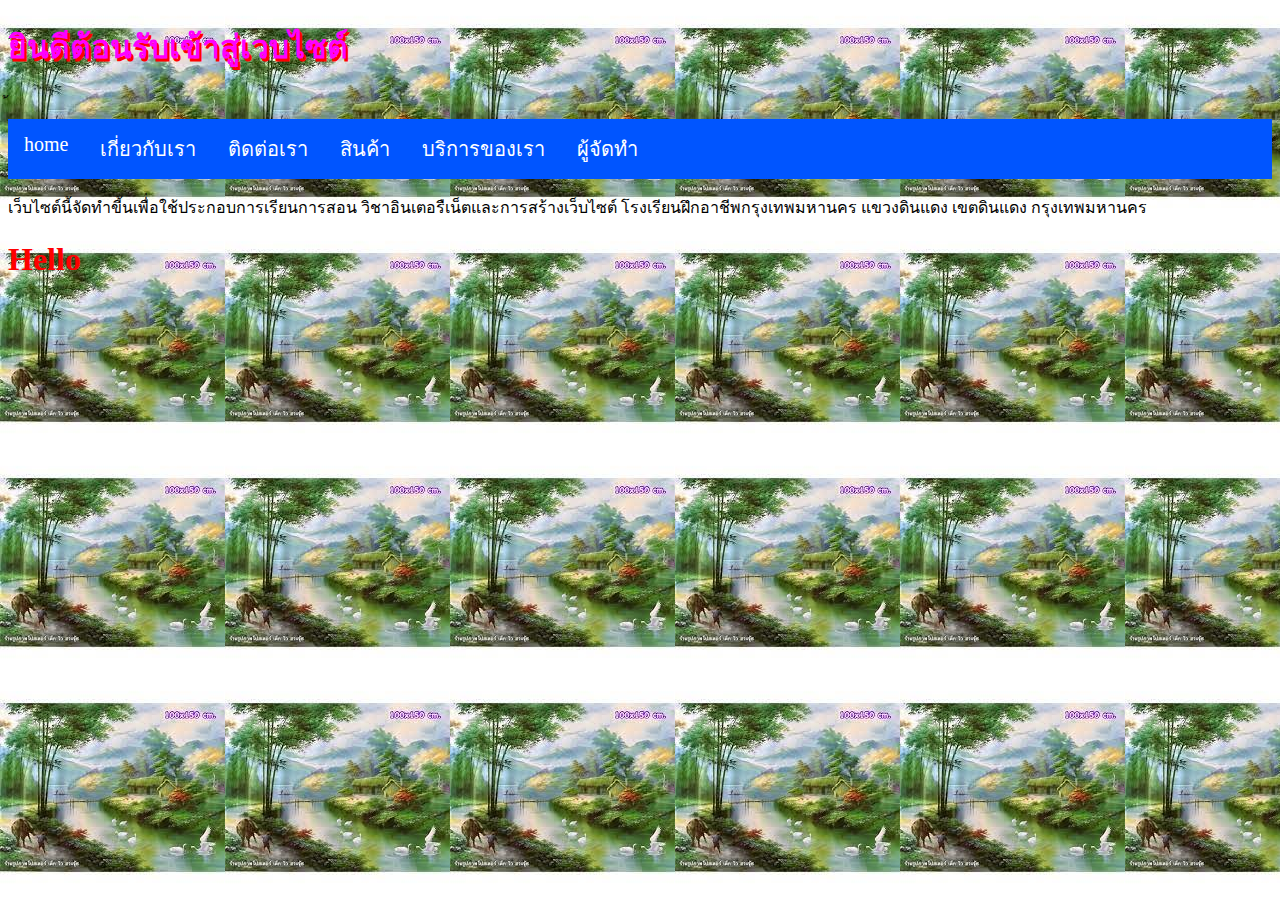
<file: index.html>
<!DOCTYPE html>
<html lang="en">
<head>
    <meta charset="UTF-8">
    <meta http-equiv="X-UA-Compatible" content="IE=edge">
    <meta name="viewport" content="width=device-width, initial-scale=1.0">
    <title>บริษัท พิกัด จำกัด</title>
    <link rel="stylesheet" href="./script/style.css" />
</head>
<body class="bgimg">
    <h1 class="abc"> ยินดีต้อนรับเข้าสู่เวบไซต์ </h1>
   
้<ul>
    <li><a href="index.html"> home </a></li>
    <li><a href="about.html"> เกี่ยวกับเรา </a></li>
    <li><a href="contact.html"> ติดต่อเรา </a></li>
    <li><a href="product.html"> สินค้า </a></li>
    <li><a href="service.html"> บริการของเรา </a></li>
    <li><a href="resume.html"> ผู้จัดทำ </a></li>
</ul>

    <p>
        เว็บไซต์นี้จัดทำขี้นเพื่่อใช้ประกอบการเรียนการสอน วิชาอินเตอรืเน็ตและการสร้างเว็บไซต์ โรงเรียนฝึกอาชีพกรุงเทพมหานคร แขวงดินแดง เขตดินแดง กรุงเทพมหานคร 
    </p>
    
    <h1>Hello</h1>
</body>
</html>
</file>
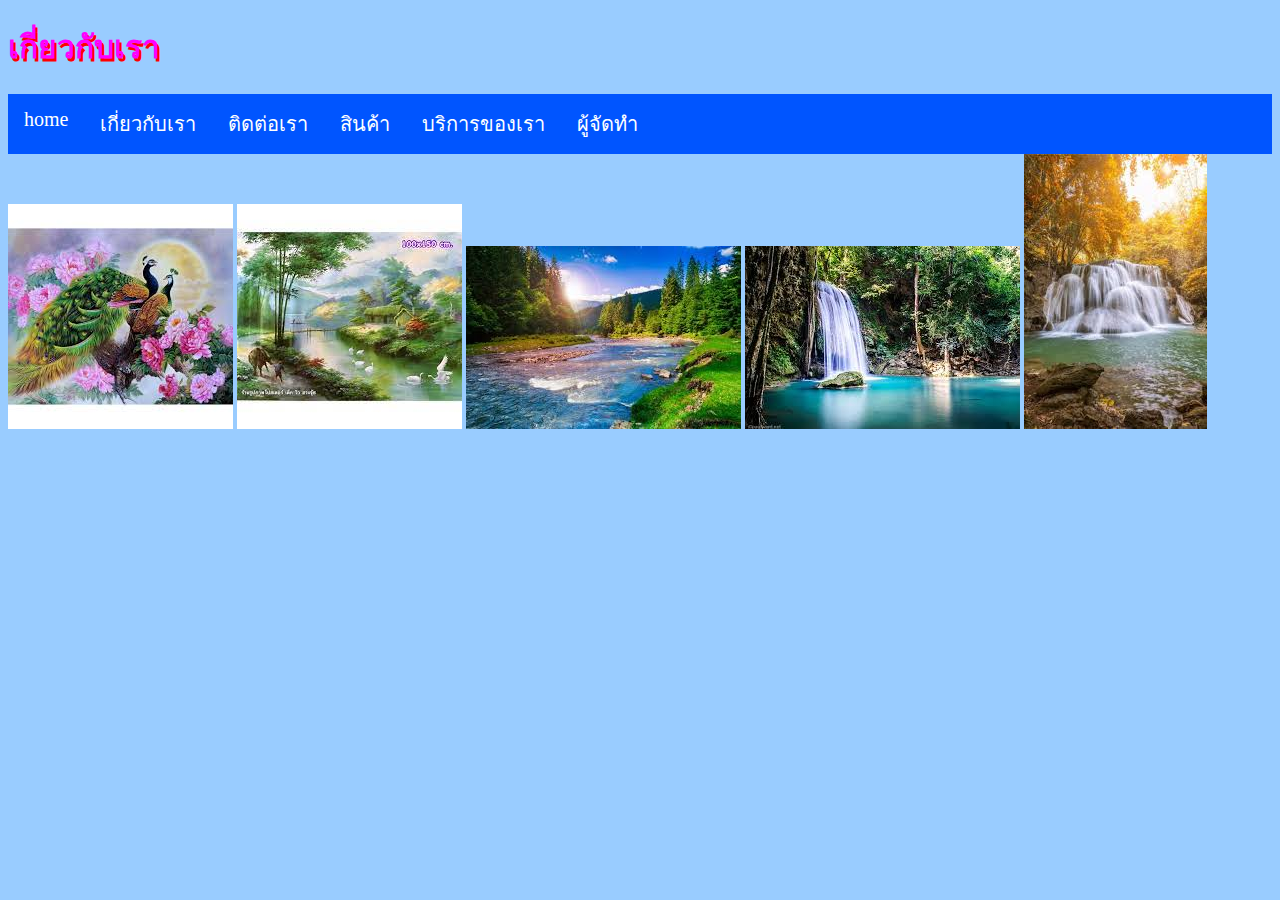
<file: about.html>
<!DOCTYPE html>
<html lang="en">
<head>
    <meta charset="UTF-8">
    <meta http-equiv="X-UA-Compatible" content="IE=edge">
    <meta name="viewport" content="width=device-width, initial-scale=1.0">
    <title>เกี่ยวกับเรา</title>
    <link rel="stylesheet" href="./script/style.css" />
</head>
<body class="bg" >
    <h1 class="abc">เกี่ยวกับเรา</h1>

    <ul>
        <li><a href="index.html"> home </a></li>
        <li><a href="about.html"> เกี่ยวกับเรา </a></li>
        <li><a href="contact.html"> ติดต่อเรา </a></li>
        <li><a href="product.html"> สินค้า </a></li>
        <li><a href="service.html"> บริการของเรา </a></li>
        <li><a href="resume.html"> ผู้จัดทำ </a></li>
    </ul>


    <img src="./images/มา.jpg" />
    <img src="./images/ก่อน.jpg" />
    <img src="./images/ทา.jpg" />
    <img src="./images/สัน.jpg" />
    <img src="./images/วัน.jpg" />


</body>
</html>
</file>
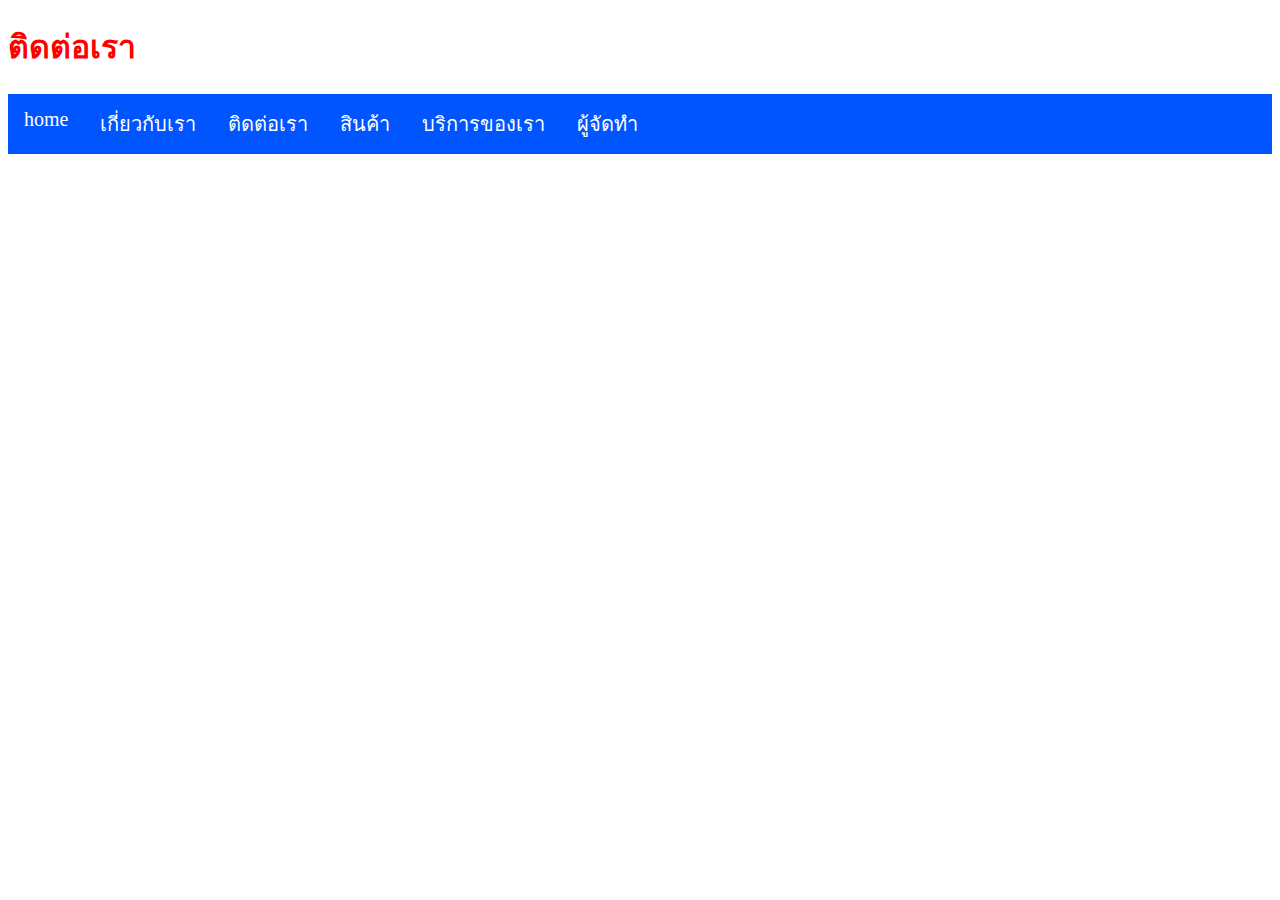
<file: contact.html>
<!DOCTYPE html>
<html lang="en">

<head>
    <meta charset="UTF-8">
    <meta http-equiv="X-UA-Compatible" content="IE=edge">
    <meta name="viewport" content="width=device-width, initial-scale=1.0">
    <title>ติดต่อเรา</title>
    <link rel="stylesheet" href="./script/style.css" />
</head>

<bodyclass="bg" > 
    <h1>ติดต่อเรา</h1>

    <ul>
        <li><a href="index.html"> home </a></li>
        <li><a href="about.html"> เกี่ยวกับเรา </a></li>
        <li><a href="contact.html"> ติดต่อเรา </a></li>
        <li><a href="product.html"> สินค้า </a></li>
        <li><a href="service.html"> บริการของเรา </a></li>
        <li><a href="resume.html"> ผู้จัดทำ </a></li>
    </ul>


    <iframe
        src="https://www.google.com/maps/embed?pb=!1m18!1m12!1m3!1d3875.2314136864115!2d100.5360959143415!3d13.76491360069926!2m3!1f0!2f0!3f0!3m2!1i1024!2i768!4f13.1!3m3!1m2!1s0x30e29eb0f28f5e81%3A0xd4594d75ebaee10d!2sVictory%20Monument!5e0!3m2!1sen!2sth!4v1662553535504!5m2!1sen!2sth"
        width="100%" height="450" style="border:0;" allowfullscreen="" loading="lazy"
        referrerpolicy="no-referrer-when-downgrade"></iframe>

</bodyclass=>

</html>
</file>
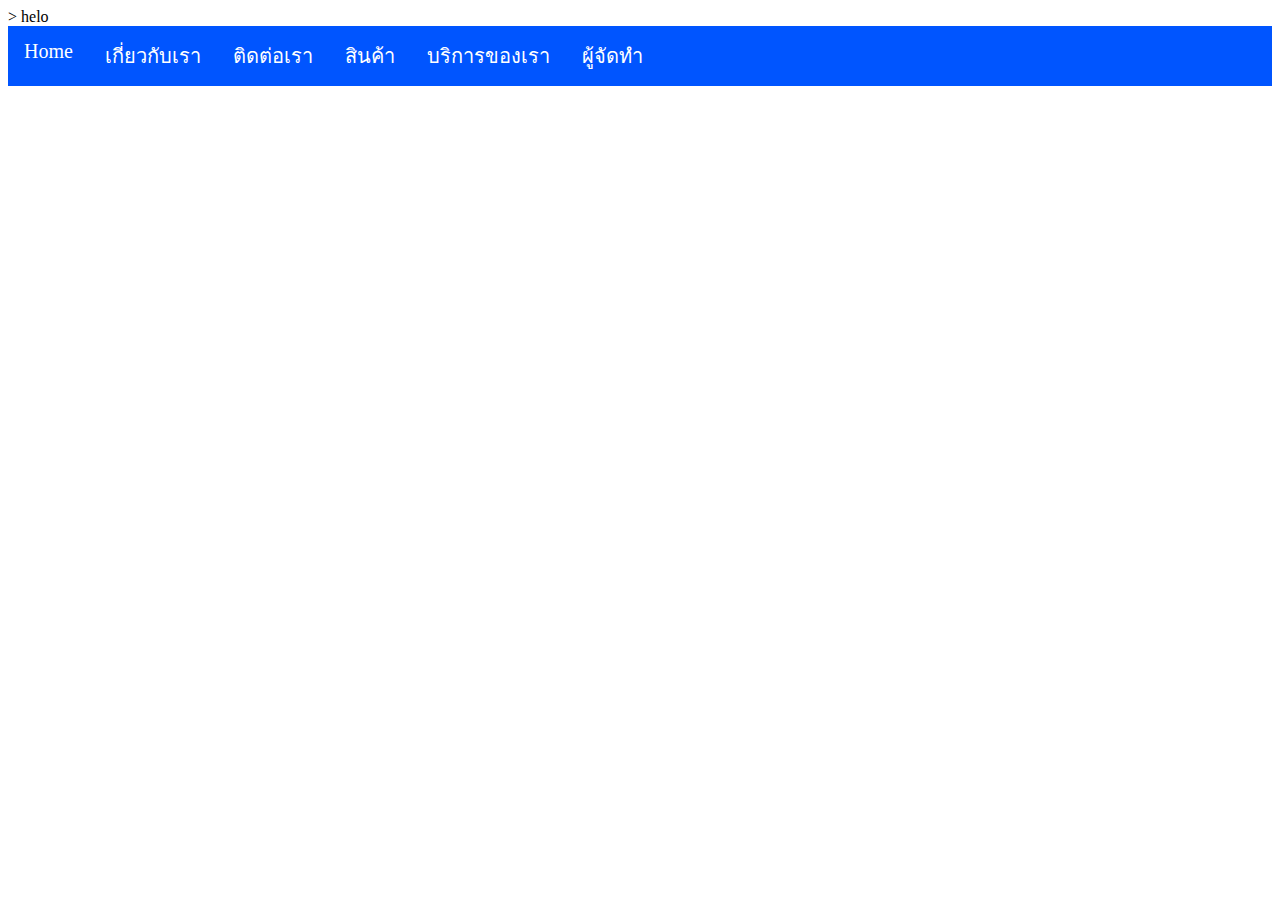
<file: product.html>
<!DOCTYPE html>
<html lang="en">
<head>
    <meta charset="UTF-8">
    <meta http-equiv="X-UA-Compatible" content="IE=edge">
    <meta name="viewport" content="width=device-width, initial-scale=1.0">
    <title>Document</title>
    <link rel="stylesheet" href="./script/style.css" />
</head>
<body>
    <class"abc"></h1>> 
    </h1>helo</h1>
    <ul>
        <li><a href="index.html"> Home </a></li>
        <li><a href="about.html"> เกี่ยวกับเรา </a></li>
        <li><a href="contact.html"> ติดต่อเรา </a></li>
        <li><a href="product.html"> สินค้า </a></li>
        <li><a href="service.html"> บริการของเรา </a></li>
        <li><a href="resume.html"> ผู้จัดทำ </a></li>
    </ul> 
</body>
</html>
</file>
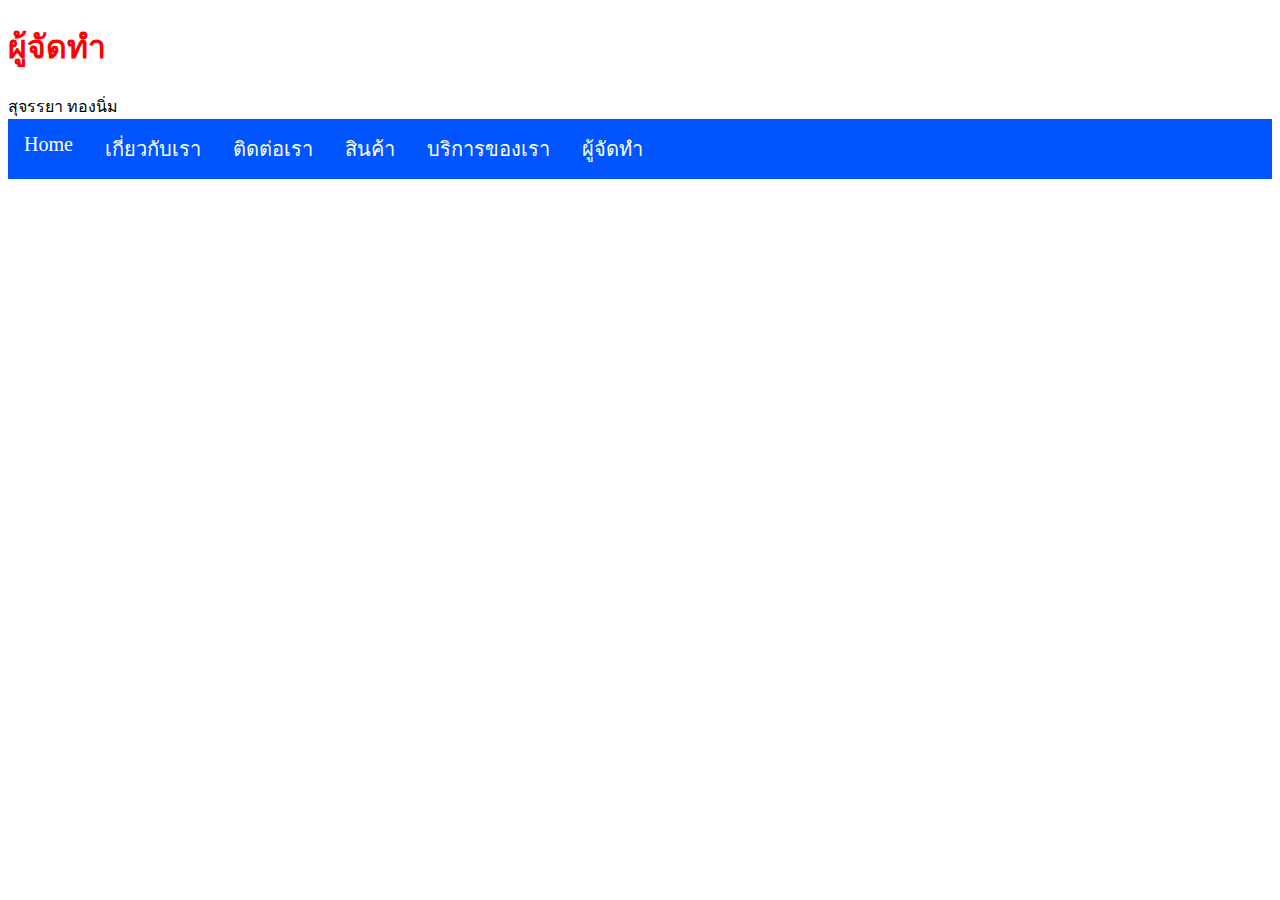
<file: resume.html>
<!DOCTYPE html>
<html lang="en">
<head>
    <meta charset="UTF-8">
    <meta http-equiv="X-UA-Compatible" content="IE=edge">
    <meta name="viewport" content="width=device-width, initial-scale=1.0">
    <title>ผู้จัดทำ</title>
    <link rel="stylesheet" href="./script/style.css" />
</head>
<body>
    
    <h1>ผู้จัดทำ</h1>
    สุจรรยา ทองนิ่ม
    <ul>
        <li><a href="index.html"> Home </a></li>
        <li><a href="about.html"> เกี่ยวกับเรา </a></li>
        <li><a href="contact.html"> ติดต่อเรา </a></li>
        <li><a href="product.html"> สินค้า </a></li>
        <li><a href="service.html"> บริการของเรา </a></li>
        <li><a href="resume.html"> ผู้จัดทำ </a></li>
    </ul>

</body>
</html>
</file>
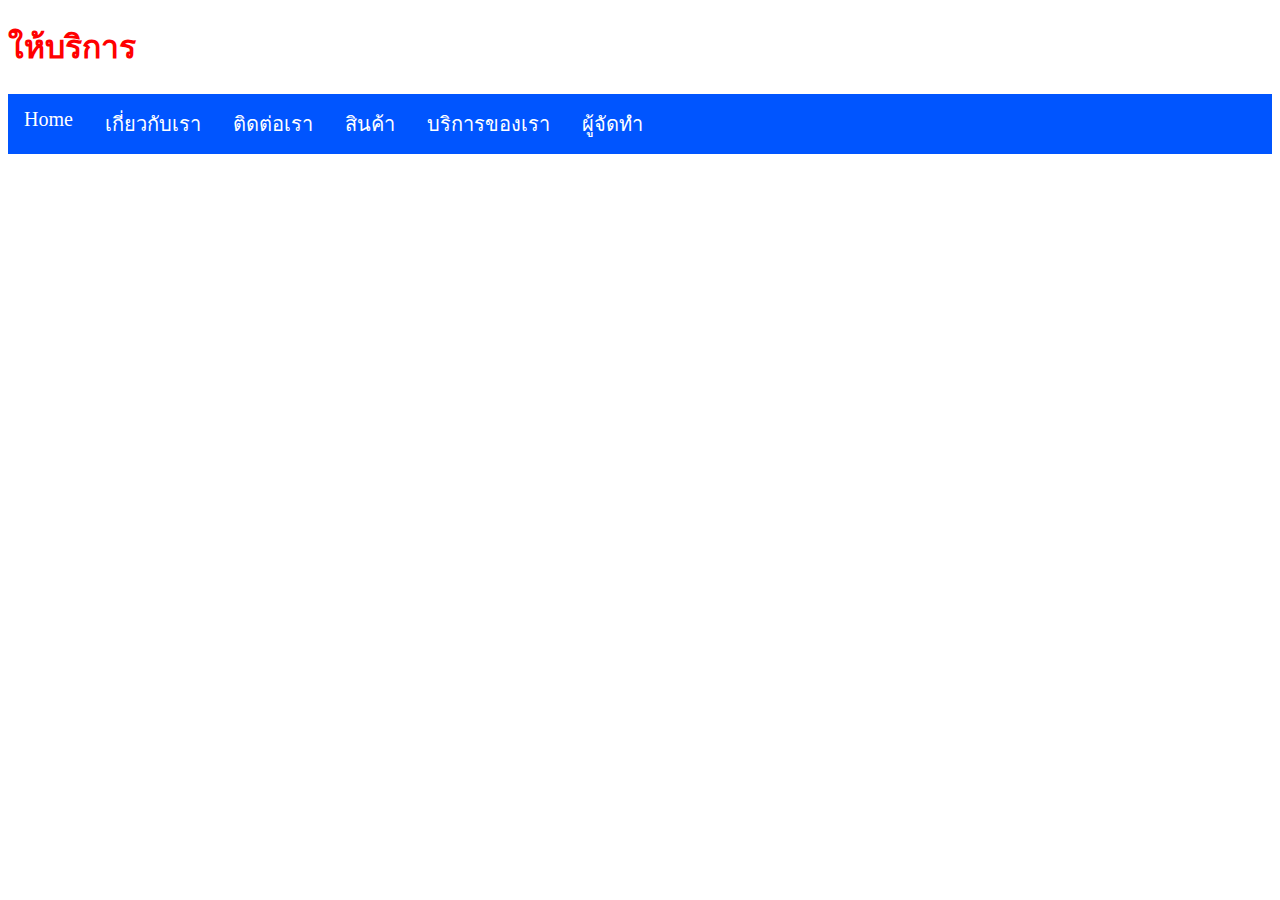
<file: service.html>
<!DOCTYPE html>
<html lang="en">
<head>
    <meta charset="UTF-8">
    <meta http-equiv="X-UA-Compatible" content="IE=edge">
    <meta name="viewport" content="width=device-width, initial-scale=1.0">
    <title>บริการ</title>
    <link rel="stylesheet" href="./script/style.css" />
</head>
<body>
    <h1>ให้บริการ</h1>
    <ul>
        <li><a href="index.html"> Home </a></li>
        <li><a href="about.html"> เกี่ยวกับเรา </a></li>
        <li><a href="contact.html"> ติดต่อเรา </a></li>
        <li><a href="product.html"> สินค้า </a></li>
        <li><a href="service.html"> บริการของเรา </a></li>
        <li><a href="resume.html"> ผู้จัดทำ </a></li>
    </ul>
</body>
</html>
</file>
<file: script/style.css>
h1{
    color: red;



}

a{
color: #ff00ff ;
font-size: 20px;

}

a:hover{
    color: #ff0000 ;


}

.abc{
    color: #ff00ff ;
    text-shadow: 2px 3px red;
}

.bg{
    background-color: #99ccff;

}

.bgimg{
    background-image: url("../images/ก่อน.jpg" );
}

ul {
    list-style-type: none;
    margin: 0;
    padding: 0;
    overflow: hidden;
    background-color: #0055ff;
  }
  
  li {
    float: left;
  }
  
  li a {
    display: block;
    color: white;
    text-align: center;
    padding: 14px 16px;
    text-decoration: none;
  }
  
  /* Change the link color to #111 (black) on hover */
  li a:hover {
    background-color: #9933ff;
  }
</file>
